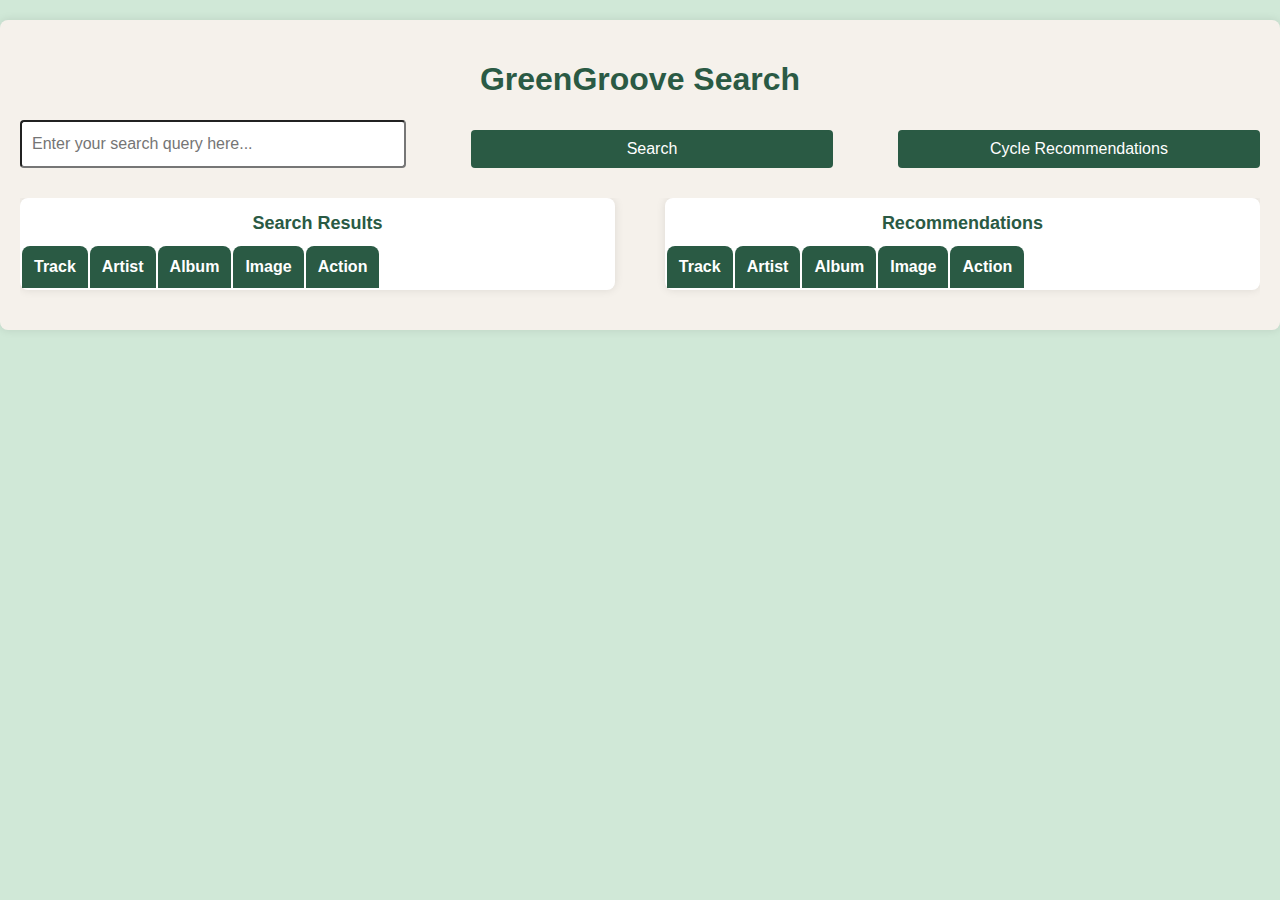
<file: index.html>
<!DOCTYPE html>
<html lang="en">
<head>
  <meta charset="UTF-8">
  <meta name="viewport" content="width=device-width, initial-scale=1.0">
  <title>Spotify API Search</title>
  <link rel="stylesheet" href="styles.css">
</head>
<body>

  <div class="container">
    <h1>GreenGroove Search</h1>

    <div class="select-container">
      <input type="text" id="search-input" placeholder="Enter your search query here..." onkeyup="handleKeyPress(event)">
      
      <button id="search-button" onclick="searchSpotify()">Search</button>
      <button id="cycle-recommendations-button" onclick="cycleRecommendations()">Cycle Recommendations</button>
    </div>

    <div class="table-container">
      <div class="table">
        <h2 class="table-title">Search Results</h2>
        <table id="results-table">
          <thead>
            <tr>
              <th>Track</th>
              <th>Artist</th>
              <th>Album</th>
              <th>Image</th>
              <th>Action</th>
            </tr>
          </thead>
          <tbody id="results-body"></tbody>
        </table>
      </div>

      <div class="table">
        <h2 class="table-title">Recommendations</h2>
        <table id="recommendations-table">
          <thead>
            <tr>
              <th>Track</th>
              <th>Artist</th>
              <th>Album</th>
              <th>Image</th>
              <th>Action</th>
            </tr>
          </thead>
          <tbody id="recommendations-body"></tbody>
        </table>
      </div>
    </div>
  </div>

  <script src="script.js"></script>
</body>
</html>
</file>
<file: styles.css>
/* styles.css */

body {
    font-family: 'Arial', sans-serif;
    margin: 0;
    background-color: #d0e8d7;
}

.container {
    max-width: 1400px;
    margin: 20px auto;
    padding: 20px;
    background-color: #f5f1eb;
    box-shadow: 0 0 10px rgba(0, 0, 0, 0.1);
    border-radius: 8px;
    text-align: center;
}

h1, h2 {
    color: #2a5a44;
    width: 100%;
}

input, button {
    width: calc(30% - 10px);
    padding: 10px;
    font-size: 16px;
    margin-bottom: 10px;
    border-radius: 4px;
}

button {
    width: calc(30% - 10px);
    padding: 10px;
    font-size: 16px;
    cursor: pointer;
    background-color: #2a5a44;
    color: #fff;
    border: none;
    border-radius: 4px;
    margin-top: 10px;
}

.select-container {
    width: 100%;
    margin-bottom: 10px;
    display: flex;
    justify-content: space-between;
}

.table-container {
    display: flex;
    justify-content: space-between;
    overflow: auto;
    margin-top: 20px;
}

.table {
    width: 48%;
    border-collapse: collapse;
    background-color: #fff;
    box-shadow: 0 0 10px rgba(0, 0, 0, 0.1);
    border-radius: 8px;
    margin-bottom: 20px;
}

.table th, .table td {
    border: none;
    padding: 12px;
    text-align: left;
}

.table th {
    background-color: #2a5a44;
    color: #fff;
    border-top-left-radius: 8px;
    border-top-right-radius: 8px;
}

.table-title {
    font-size: 18px;
    font-weight: bold;
    margin-bottom: 10px;
}

img {
    max-width: 100px;
    max-height: 100px;
    border-radius: 4px;
}

.like-button {
    padding: 8px;
    font-size: 14px;
    cursor: pointer;
    background-color: #fff;
    color: #2a5a44;
    border: 1px solid #2a5a44;
    border-radius: 4px;
    width: 100%;
    margin-top: 10px;
    position: relative;
}

.like-button.liked {
    background-color: #ff5050; /* Red color when liked */
    color: #fff;
}

.go-to-track-button {
    padding: 8px;
    font-size: 14px;
    cursor: pointer;
    background-color: #2a5a44;
    color: #fff;
    border: none;
    border-radius: 4px;
    width: 100%;
    margin-top: 10px;
}
</file>
